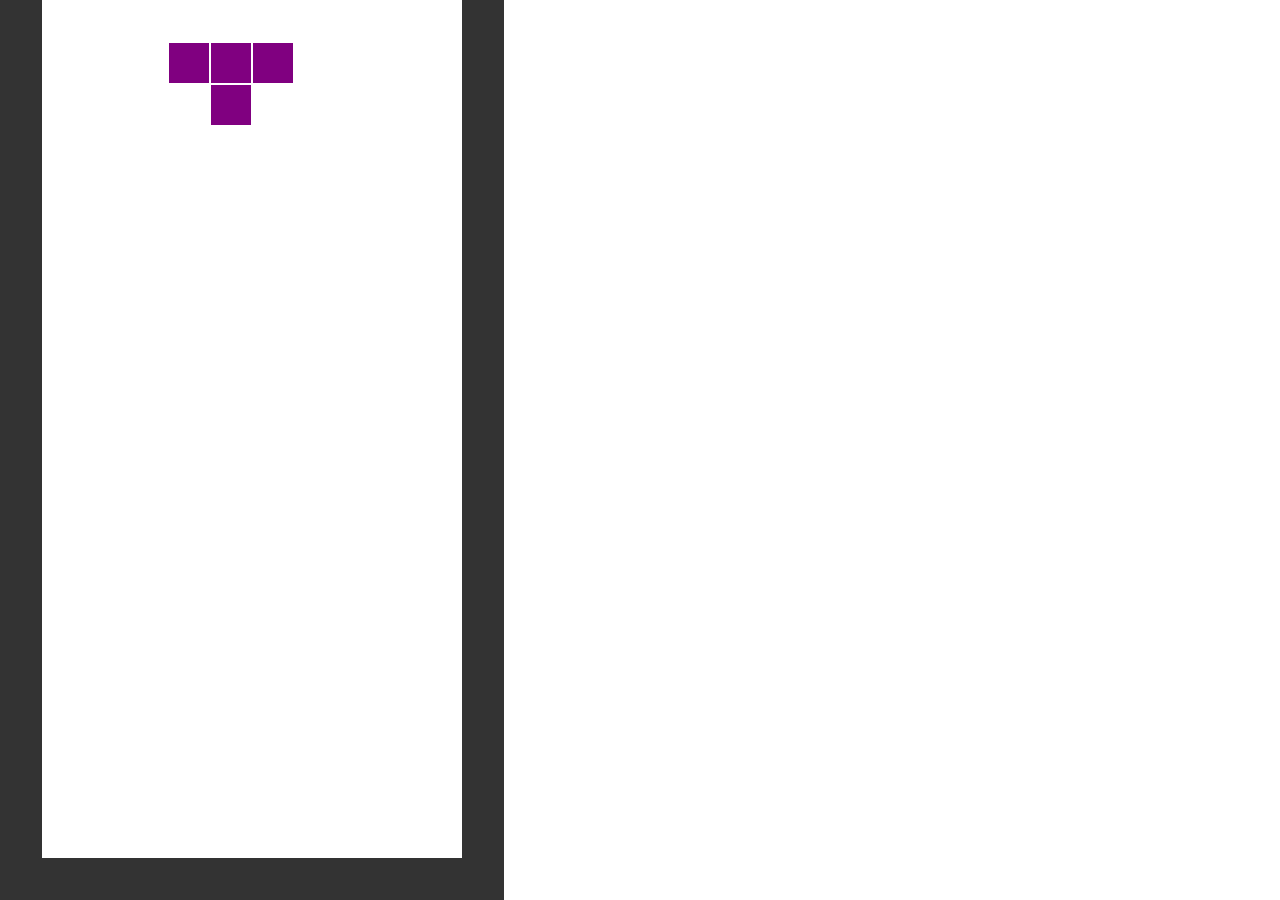
<file: html/index.html>
<!DOCTYPE html>
<html>

<head>
    <title>Tetris Game</title>
    <style>
        html,
        body {
            margin: 0;
            padding: 0;
            overflow: hidden;
            width: 100%;
            height: 100%;
        }

        canvas {
            display: block;
            width: 100vw;
            height: 100vh;
            margin: 0;
            padding: 0;
            border: none;
        }
    </style>
    <script src="../js/tetris_game.js"></script>
    <script src="../js/tetris_draw.js"></script>
</head>

<body>
    <canvas id="myCanvas"></canvas>

    <script>
        var canvas = document.getElementById("myCanvas");
        var ctx = canvas.getContext("2d");
        var tetrisGame = new TetrisGame(20, 10);

        function redraw() {
            ctx.clearRect(0, 0, canvas.width, canvas.height);
            drawTetrisGame(tetrisGame, ctx);
        }

        function setCanvasSize(width, height) {
            canvas.width = width;
            canvas.height = height;
            redraw();
        }

        function resizeCanvas() {
            setCanvasSize(window.innerWidth, window.innerHeight);
        }
        resizeCanvas();

        window.addEventListener('resize', function () {
            resizeCanvas();
        });

        setInterval(function () {
            if (tetrisGame.isLocked()) {
                if (!tetrisGame.newFigure()) {
                    alert("Game Over");
                    tetrisGame = new TetrisGame(20, 10);
                }
            } else {
                tetrisGame.moveDown();
            }
        }, 1000);

        setInterval(function () {
            tetrisGame.blast();
        }, 10);

        setInterval(function () {
            tetrisGame.fall();
        }, 3000);

        setInterval(function () {
            tetrisGame.step();
            if (tetrisGame.isBlasted()) {
                setTimeout(function () {
                    tetrisGame.clearBlast();
                }, 500);
            }
            redraw();
        }, 1);

        document.addEventListener('keydown', function (event) {
            switch (event.keyCode) {
                case 37: // Left arrow or "a"
                case 65:
                    tetrisGame.moveLeft();
                    break;
                case 38: // Up arrow or "w"
                case 87:
                    tetrisGame.rotateRight();
                    break;
                case 39: // Right arrow or "d"
                case 68:
                    tetrisGame.moveRight();
                    break;
                case 40: // Down arrow or "s"
                case 83:
                    tetrisGame.moveDown();
                    break;
                case 32: // Space bar
                    // tetrisGame.drop();
                    break;
            }
        });

    </script>
</body>

</html>
</file>
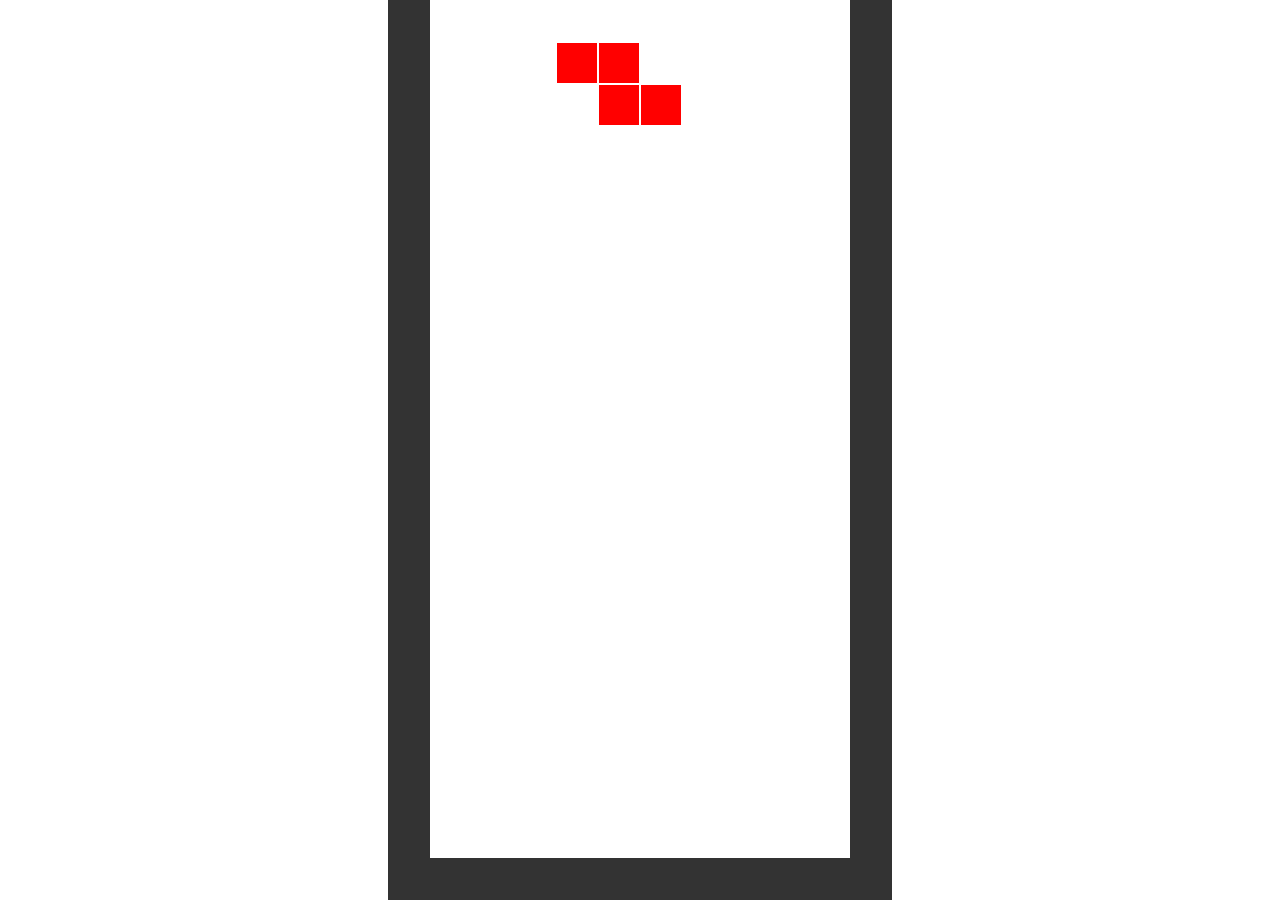
<file: tetris/index.html>
<!DOCTYPE html>
<html>

<head>
    <meta name="viewport" content="width=device-width, initial-scale=1.0, maximum-scale=1.0, user-scalable=no">
    <title>Tetris Game</title>
    <style>
        html,
        body {
            margin: 0;
            padding: 0;
            overflow: hidden;
            width: 100%;
            height: 100%;
        }

        canvas {
            display: block;
            width: 100vw;
            height: 100vh;
            margin: 0;
            padding: 0;
            border: none;
        }
    </style>
    <script src="js/tetris_game.js"></script>
    <script src="js/tetris_draw.js"></script>
    <script src="js/tetris_control.js"></script>
    <link rel="stylesheet" href="css/tetris.css">
</head>

<body>
    <div id="mobile-overlay">
        <div id="mobile-buttons">
            <button id="left-btn">&#8592;</button>
            <button id="rotate-left-btn">&#x21BA;</button>
            <button id="down-btn">&#8595;</button>
            <button id="rotate-right-btn">&#x21BB;</button>
            <button id="right-btn">&#8594;</button>
        </div>
    </div>


    <canvas id="myCanvas"></canvas>

    <script>
        if (/Mobi/i.test(navigator.userAgent)) {
            // if the user agent indicates that this is a mobile device
            document.getElementById("mobile-overlay").style.display = "block";
        } else {
            // if this is not a mobile device, do nothing
        }

        var canvas = document.getElementById("myCanvas");
        var ctx = canvas.getContext("2d");
        var tetrisGame = new TetrisControl(canvas, 20, 10);
        tetrisGame.bindKeys();
        tetrisGame.bindButtons("left-btn", "rotate-left-btn", "down-btn", "rotate-right-btn", "right-btn");

        function setCanvasSize(width, height) {
            canvas.width = width;
            canvas.height = height;
            tetrisGame.redraw();
        }

        function resizeCanvas() {
            setCanvasSize(window.innerWidth, window.innerHeight);
        }
        resizeCanvas();

        window.addEventListener('resize', function () {
            resizeCanvas();
        });

        tetrisGame.start();
    </script>
</body>

</html>
</file>
<file: tetris/css/tetris.css>
#mobile-overlay {
    display: none;
    position: fixed;
    top: 0;
    left: 0;
    width: 100%;
    height: 100%;
    background-color: rgba(0, 0, 0, 0);
}

#mobile-buttons {
    position: fixed;
    bottom: 0;
    left: 0;
    width: 100vw;
    /* use viewport units */
    height: 10vh;
    /* use viewport units */
    display: flex;
    justify-content: space-around;
    /* evenly space the buttons */
    align-items: center;
    background-color: rgba(255, 255, 255, 0);
}

#mobile-buttons button {
    width: 15vw;
    /* use viewport units */
    height: 7vh;
    /* use viewport units */
    opacity: 0.5;
    border: none;
    font-size: 4vh;
    /* use viewport units */
}
</file>
